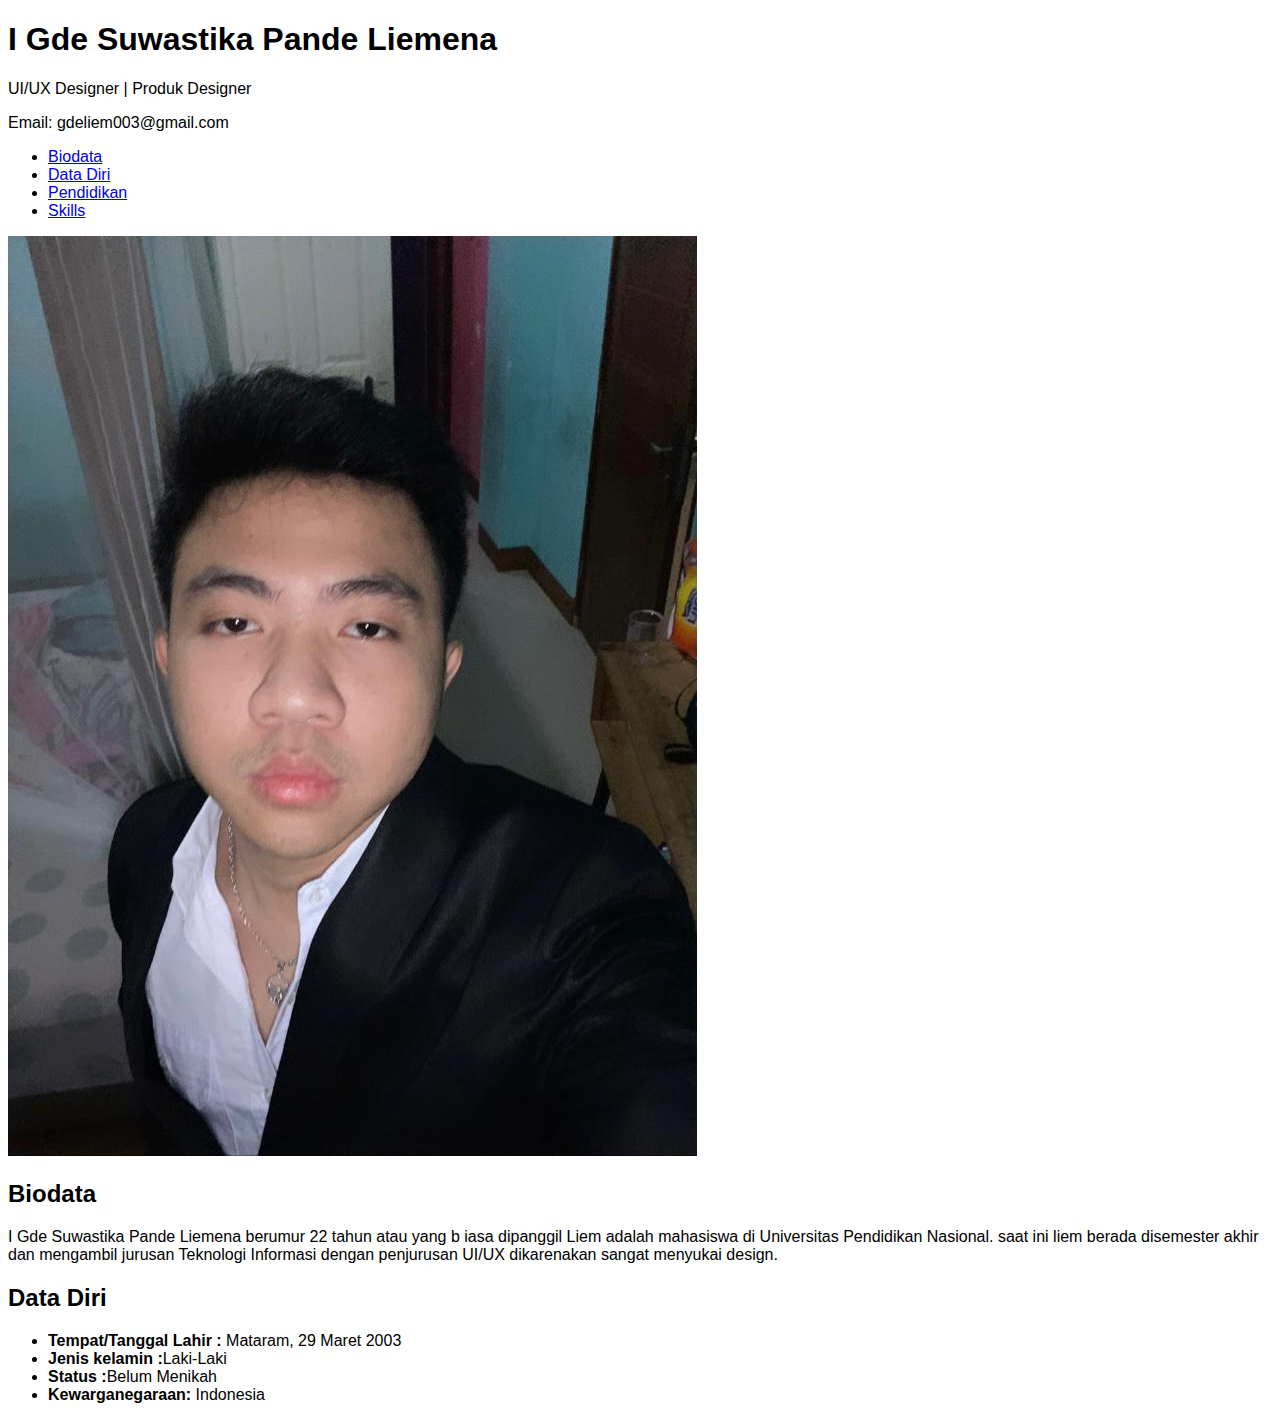
<file: index.html>
<!DOCTYPE html>
<html lang="en">
  <head>
    <meta charset="UTF-8" />
    <meta name="viewport" content="width=device-width, initial-scale=1.0" />
    <title>Curiculum Vitae</title>
    <link rel="stylesheet" href="style.css" />
  </head>
  <body></body>
</html>

<header>
  <h1>I Gde Suwastika Pande Liemena</h1>
  <p>UI/UX Designer | Produk Designer</p>
  <p>Email: gdeliem003@gmail.com</p>
</header>

<nav>
  <ul>
    <li><a href="#biodata">Biodata</a></li>
    <li><a href="#datadiri">Data Diri</a></li>
    <li><a href="#pendidikan">Pendidikan</a></li>
    <li><a href="#skills">Skills</a></li>
  </ul>
</nav>

<img src="liemena.jpeg" alt="Foto Saya" class="profile-pic" />

<section id="biodata">
  <h2>Biodata</h2>
  <p>
    I Gde Suwastika Pande Liemena berumur 22 tahun atau yang b iasa dipanggil
    Liem adalah mahasiswa di Universitas Pendidikan Nasional. saat ini liem
    berada disemester akhir dan mengambil jurusan Teknologi Informasi dengan
    penjurusan UI/UX dikarenakan sangat menyukai design.
  </p>
</section>
<section id="datadiri">
  <h2>Data Diri</h2>
  <ul>
    <li><strong>Tempat/Tanggal Lahir :</strong> Mataram, 29 Maret 2003</li>
    <li><strong>Jenis kelamin :</strong>Laki-Laki</li>
    <li><strong>Status :</strong>Belum Menikah</li>
    <li><strong>Kewarganegaraan: </strong>Indonesia</li>
  </ul>
</section>
</file>
<file: style.css>
body {
  font-family: Arial, Helvetica, sans-serif;
}
</file>
